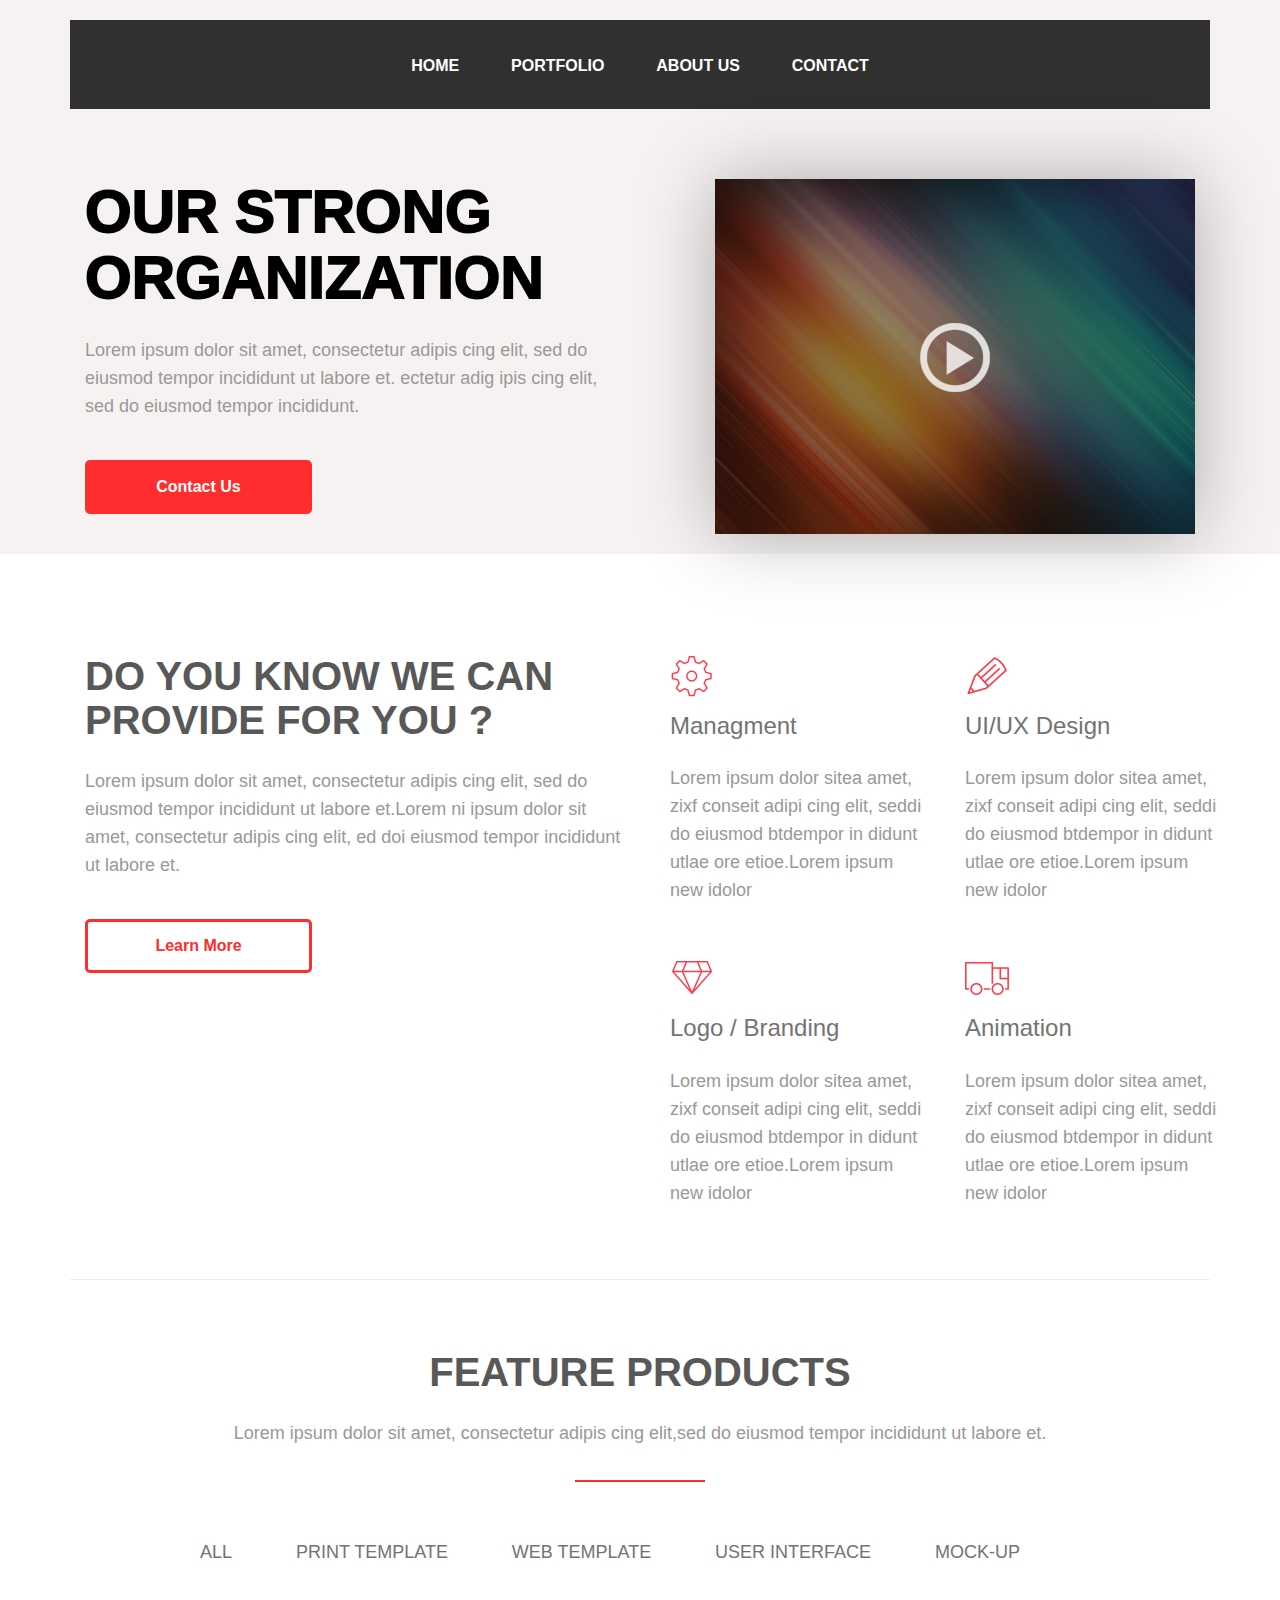
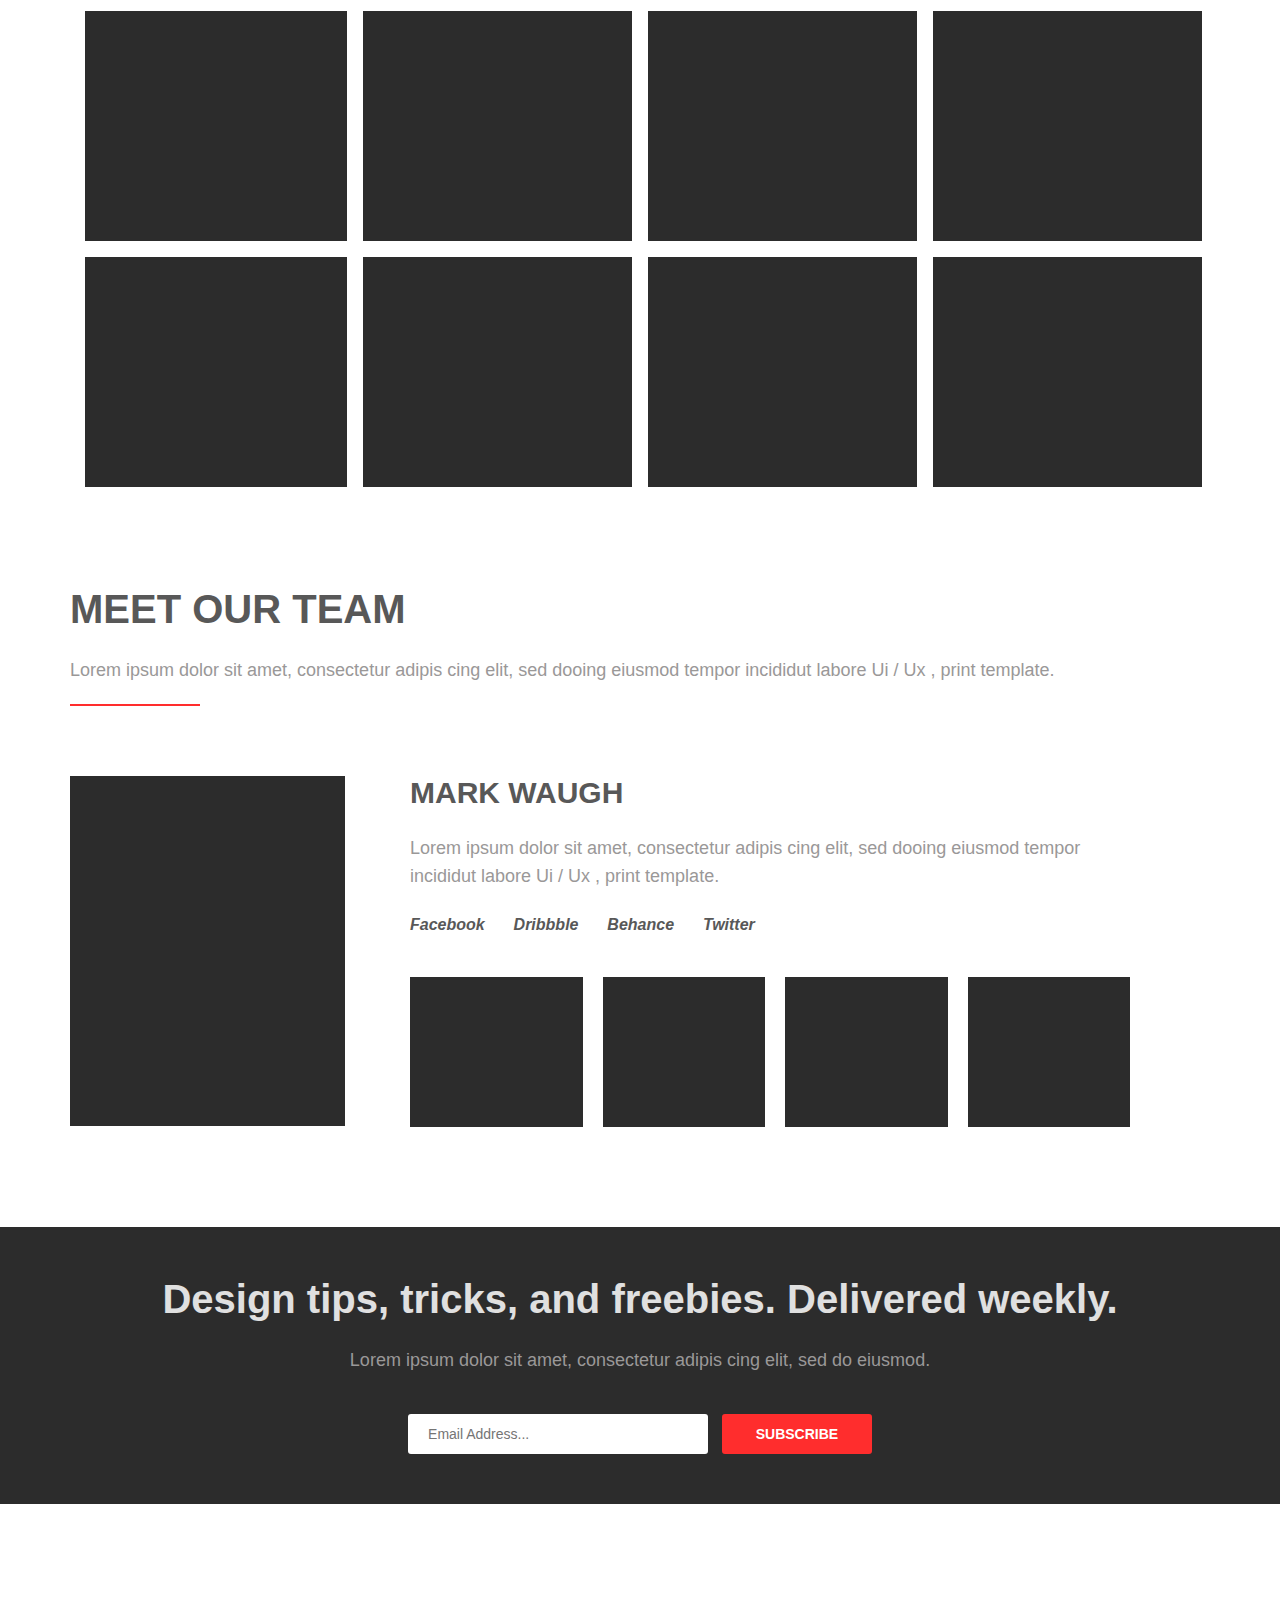
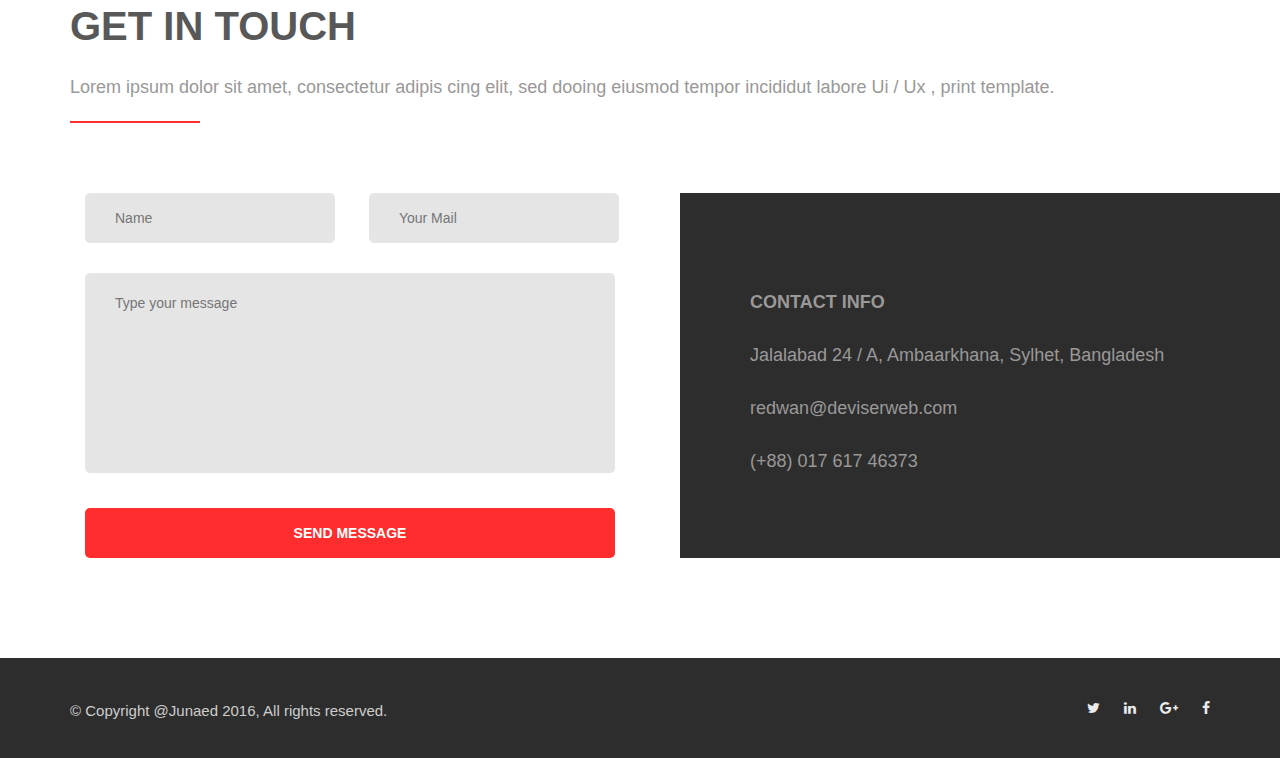
<file: JavaScript/index.html>
<!DOCTYPE html>
<html>
<head>
	<title>Service</title>
	<meta name="viewport" content="width=device-width, user-scalable=no, initial-scale=1.0">
	<link rel="stylesheet" type="text/css" href="plugins/bootstrap/css/bootstrap.min.css"">
	<link rel="stylesheet" href="plugins/font-awesome/css/font-awesome.css">
	<link rel="stylesheet" type="text/css" href="style.css">
	<link rel="stylesheet" type="text/css" href="plugins/animate/animate.css">
	<script src="js/wow.min.js"></script>
	<script>new WOW().init();</script>
	</head>
<body>

	
		<div class="push animated">
			<div class="content fadeInUp">
				<p class="push-head"><strong>Подписка оформлена <i class= "fa fa-check"></i></strong></p>
				<p class="push-text">Спасибо, подписка успешно оформлена. Вы будете получать письма о секретых услугах, доступных лишь особым клиентам.</p>
			</div>
		</div>

	<header>
		<div class="container">
			<div class="header-content">
				<nav>
					<ul class="hidden-xs hidden-sm">
						<li><a href="#">home</a></li>
						<li><a href="#">portfolio</a></li>
						<li><a href="#">about us</a></li>
						<li><a href="#">contact</a></li>
					</ul>
					<button onclick="ShowMenu()" class="hidden-md hidden-lg icon-menu">
						<i class="fa fa-bars" aria-hidden="true"></i>
					</button>

					<div style="visibility: hidden;" class="hidden-menu hidden-md hidden-lg">
						<ul>
							<li><a href="#">home</a></li>
							<li><a href="#">portfolio</a></li>
							<li><a href="#">about us</a></li>
							<li><a href="#">contact</a></li>
						</ul>
					</div>


				</nav>


			
				

				<div class="information">
					<div class="row">

						<div class="col-md-6 col-xs-12 col-sm-12">
							<div class="inf-text">
								<h1>our strong organization</h1>
								<p class="sm-center-text">Lorem ipsum dolor sit amet, consectetur adipis cing elit, sed do eiusmod tempor incididunt  ut labore et. ectetur adig ipis cing elit, sed do eiusmod tempor incididunt.</p>
								<button class="sm-center">Contact Us</button>
							</div>
						</div>

						<div class="col-md-6 col-sm-12 col-xs-12">
							<div class="inf-video pull-right">
								<div class="rec">
									<img src="img/video-icon.png">
								</div>
							</div>
						</div>
					</div>
				</div>
			</div>
		</div>
	</header>

	<section class="second">
		<div class="container">
			<div class="second-content">
				
				<div class="row">
					<div class="col-md-6">
						<div class="left-content">
							<h1>do you know we can provide for you ?</h1>
							<p>Lorem ipsum dolor sit amet, consectetur adipis cing elit, sed do eiusmod tempor incididunt ut labore et.Lorem ni ipsum dolor sit amet, consectetur adipis cing elit, ed doi eiusmod tempor incididunt ut labore et.</p>
							<button>Learn More</button>
						</div>
					</div>

					<div class="col-md-6 col-sm-12 col-xs-12 sm-margin-top">
						<div class="row sm-margin-top">
							<div class="col-md-3 col-sm-12 col-xs-12">
								<div class="block-content">
									<img src="img/managment.png">
									<h3>Managment</h3>
									<p>Lorem ipsum dolor sitea amet, zixf conseit  adipi cing elit, seddi do eiusmod btdempor in didunt utlae ore etioe.Lorem ipsum new idolor</p>
								</div>
							</div>
							<div class="col-md-3 col-sm-12 col-xs-12">
								<div class="block-content">
									<img src="img/pencil.png">
									<h3>UI/UX Design</h3>
									<p>Lorem ipsum dolor sitea amet, zixf conseit  adipi cing elit, seddi do eiusmod btdempor in didunt utlae ore etioe.Lorem ipsum new idolor</p>
								</div>
							</div>
						</div>

						<div class="row">
							<div class="col-md-3">
								<div class="block-content">
									<img src="img/diamond.png">
									<h3>Logo / Branding</h3>
									<p>Lorem ipsum dolor sitea amet, zixf conseit  adipi cing elit, seddi do eiusmod btdempor in didunt utlae ore etioe.Lorem ipsum new idolor</p>
								</div>
							</div>
							<div class="col-md-3">
								<div class="block-content">
									<img src="img/animation.png">
									<h3>Animation</h3>
									<p>Lorem ipsum dolor sitea amet, zixf conseit  adipi cing elit, seddi do eiusmod btdempor in didunt utlae ore etioe.Lorem ipsum new idolor</p>
								</div>
							</div>
						</div>
					</div>

				</div>

				<div class="row">
					<hr>
				</div>


			</div>
		</div>
	</section>

	<section class="third">
		<div class="container">
			<div class="third-content">
				<h1>feature products</h1>
				<p>Lorem ipsum dolor sit amet, consectetur adipis cing elit,sed do eiusmod tempor incididunt ut labore et.</p>
				<hr class="sm-center">
				<ul>
					<li><a href="#">all</a></li>
					<li><a href="#">print template</a></li>
					<li><a href="#">web template</a></li>
					<li><a href="#">user interface</a></li>
					<li><a href="#">mock-up</a></li>
				</ul>
				<div class="row">
					<div class="row">
						<div class="col-md-3">
							<div class="block">
							</div>
						</div>
						<div class="col-md-3">
							<div class="block">
							</div>
						</div>
						<div class="col-md-3">
							<div class="block">
							</div>
						</div>
						<div class="col-md-3">
							<div class="block">
							</div>
						</div>
					</div>

					<div class="row">
						<div class="col-md-3">
							<div class="block">
							</div>
						</div>
						<div class="col-md-3">
							<div class="block">
							</div>
						</div>
						<div class="col-md-3">
							<div class="block">
							</div>
						</div>
						<div class="col-md-3">
							<div class="block">
							</div>
						</div>
					</div>
				</div>
			</div>
		</div>
	</section>

	<section class="four">
		<div class="container">
			<div class="four-content">
				
				<div class="row">
					<h1>meet our team</h1>
					<p class="p-width">Lorem ipsum dolor sit amet, consectetur adipis cing elit, sed dooing eiusmod tempor incididut labore Ui / Ux , print template.</p>
					<hr class="sm-center">
				</div>

				<div class="row second-row">
					<div class="col-md-3">
						<div class="main-block"></div>
					</div>
					<div class="col-md-8">
						<div class="row">
							<h3>Mark Waugh</h3>
							<p>Lorem ipsum dolor sit amet, consectetur adipis cing elit, sed dooing eiusmod tempor incididut labore Ui / Ux , print template.</p>
							<ul>
								<li><a href="#">Facebook</a></li>
								<li><a href="#">Dribbble</a></li>
								<li><a href="#">Behance</a></li>
								<li><a href="#">Twitter</a></li>
							</ul>
						</div>
						<div class="row row-margin">
							<div class="col-md-3 col-sm-12">
								<div class="block"></div>
							</div>
							<div class="col-md-3">
								<div class="block"></div>
							</div>
							<div class="col-md-3">
								<div class="block"></div>
							</div>
							<div class="col-md-3">
								<div class="block"></div>
							</div>
						</div>
					</div>
				</div>




			</div>
	
		</div>
	</section>

	<section class="five">
		<div class="container">
			<div class="five-content">
				<div class="row first">
					<h1>Design tips, tricks, and freebies. Delivered weekly.</h1>
					<p>Lorem ipsum dolor sit amet, consectetur adipis cing elit, sed do eiusmod.</p>
				</div>
				<div class="row second">
					<form name="form_email">
						<input type="text"  name="email" placeholder="Email Address...">
						<button type="button" onclick="Subscribe()">subscribe</button>
					</form>
				</div>
			</div>
		</div>
	</section>

	<section class="six">
		<div class="container">
			<div class="six-content">
				<div class="row first-row">
					<h1>get in touch</h1>
					<p class="p-width sm-center-text">Lorem ipsum dolor sit amet, consectetur adipis cing elit, sed dooing eiusmod tempor incididut labore Ui / Ux , print template.</p>
					<hr class="sm-center">
				</div>

				<div class="row second-row">
					<div class="col-md-8 l1">
						<div class="left-content">
							<div class="row">
								<form>
									<input type="text" name="" placeholder="Name">
									<input type="text" name="" placeholder="Your Mail">
								</form>
							</div>

							<div class="row">
								<form>
									<textarea placeholder="Type your message"></textarea>
								</form>
							</div>
							<div class="row">
								<button>send message</button>
							</div>
						</div>
					</div>
					<div class="col-md-4 right-content hidden-sm hidden-xs">
						<p class="upper">contact info</p>
						<p>Jalalabad 24 / A, Ambaarkhana, Sylhet, Bangladesh</p>
						<p>redwan@deviserweb.com</p>
						<p>(+88) 017 617 46373</p>
					</div>
				</div>
			</div>
		</div>
	</section>

	<footer>
		<div class="container">
			<div class="footer-content">
				<p>© Copyright @Junaed 2016, All rights reserved.</p>
				<ul>
					<li><a href="#"><i class="fa fa-twitter"></i></a></li>
					<li><a href="#"><i class="fa fa-linkedin"></i></a></li>
					<li><a href="#"><i class="fa fa-google-plus"></i></a></li>
					<li><a href="#"><i class="fa fa-facebook"></i></a></li>
				</ul>
			</div>
		</div>
	</footer>

	<script type="text/javascript" src="js/jquery-1.11.3.min.js"></script>
	<script type="text/javascript" src="js/java.js"></script>

</body>
</html>
</file>
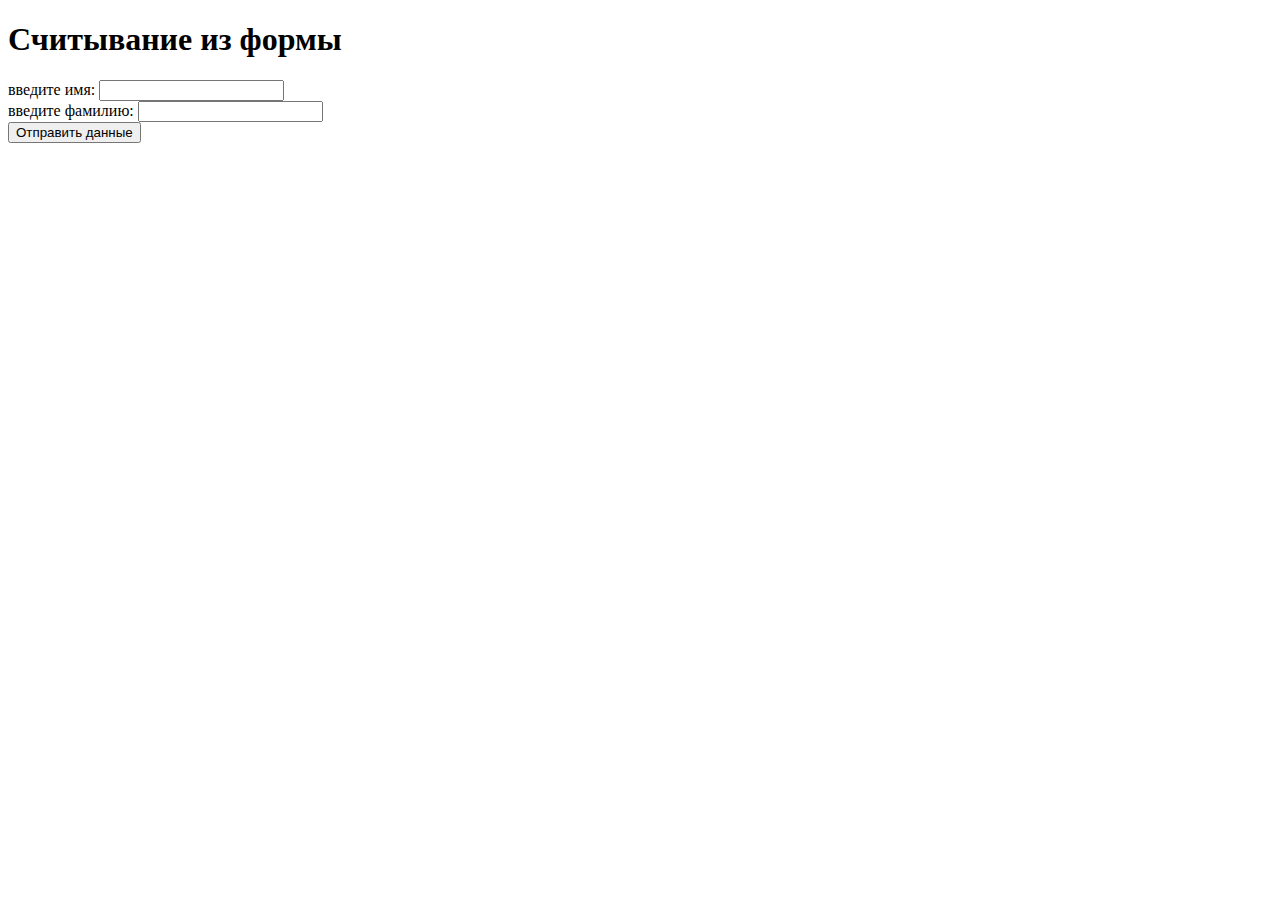
<file: index1/index1.html>
<!DOCTYPE html>
<html lang="en">
<head>
    <meta charset="UTF-8">
    <title>Page Title</title>
</head>
<body>

<h1>Считывание из формы</h1>

    <form action="/cgi-bin/obrabotka.py">
	
	введите имя: <input type="text" name="in_name"><br />
	введите фамилию: <input type="text" name="in_famile"><br /> 
	<button type="submit">Отправить данные</button>
    </form>
   
</body>
</html>
</file>
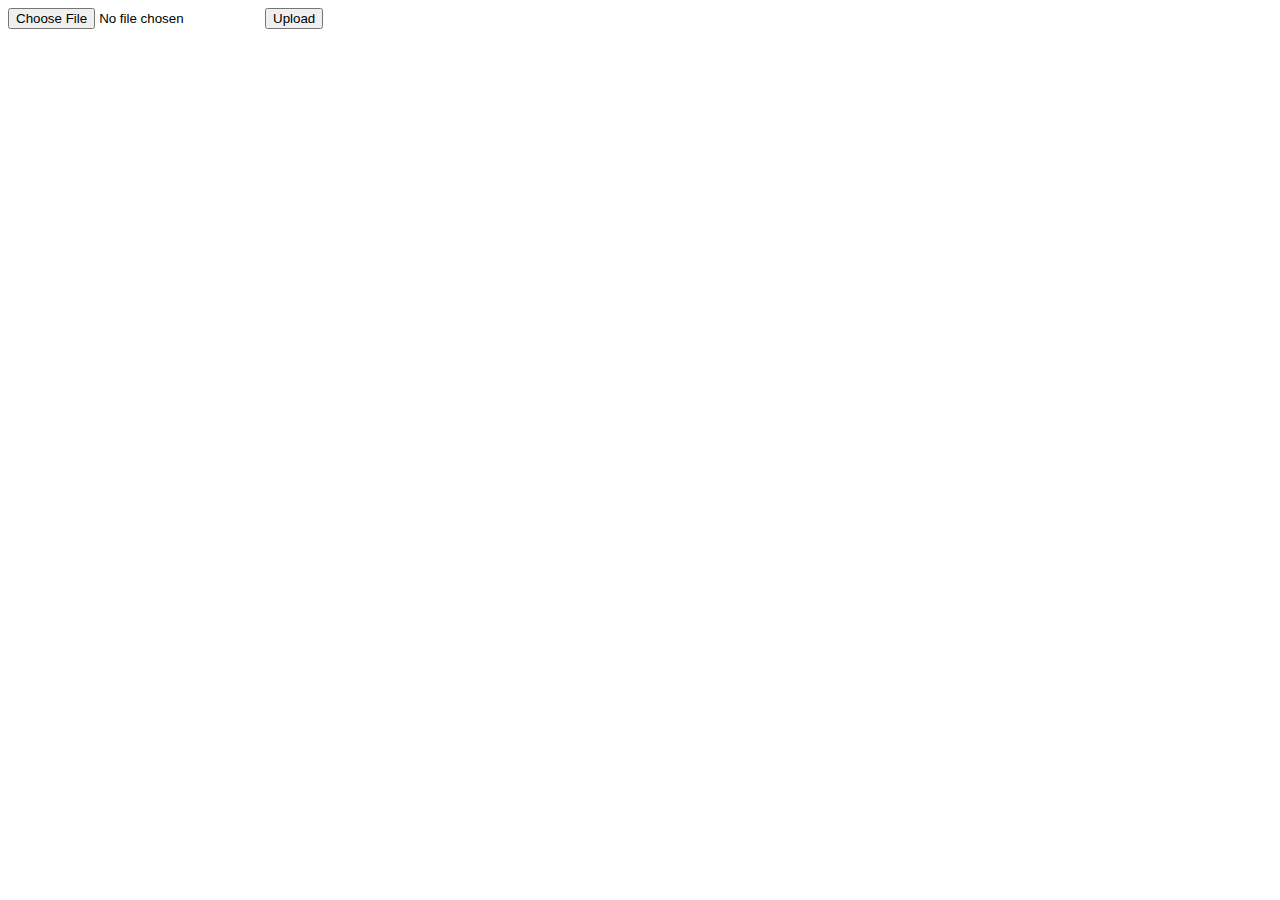
<file: loading/file_upload_form.html>
<html> 
<head> 
<title>upload</title> 
</head> 
<body> 
<form action = "/loading/success" method = "POST" enctype="multipart/form-data"> 
<input type="file" name="file" /> 
<input type = "submit" value="Upload"> 
</form> 
</body> 
</html>
</file>
<file: JavaScript/style.css>
body{
	margin: 0;
	padding: 0;
	font-family: sans-serif;
	color: #cdcdcd;
	background-color: #fff;
	overflow-x: hidden;
}

*{
	margin: 0;
}

p{
	line-height: 25px;
	font-size: 15px;
}

h1, h2, h3, p, ul{
	margin: 0;
	padding: 0;
}

h2{
	margin: 0;
	padding: 0;
}

ul{
	list-style: none;
}

button:focus{
	outline: none;
}


/* Общие стили */

section h1{
	font-size: 40px;
	font-weight: 600;
	text-transform: uppercase;
	color: #585858;
}

section p{
	font-size: 18px;
	color: #9a9898;
	margin: 0;
	margin-top: 25px;
	line-height: 28px;
}

/* Уведомление */

.push{
	position: fixed;
	bottom: 20px; left: 20px;
	border-radius: 4px;
	border: none;
	background-color: #313030;
	padding: 20px;
	z-index: 20;
	max-width: 500px;
	visibility: hidden;
}

.push .push-head{
	color: #4EF358;
}



/* Первый экран */

.row{
	margin: 0;
}

header{
	padding: 20px 0px;
	background-color: #f6f2f2;
}

header .header-content{
	width: 100%;
}

header nav{
	width: 100%;
	height: 89px;
	background-color: #313030;
	position: relative;
	overflow: hidden;
}

header nav .icon-menu{
	background-color: transparent;
	border: 1px solid #ccc;
	border-radius: 2px;
	width: 40px;
	height: 30px;
	position: relative;
	top: 35px;
	left: 20px;
	z-index: 20;
}

header .hidden-menu{
	position: absolute;
	background-color: #313030;
	padding: 20px 0;
	width: 100%;
	height: 250px;
	z-index: 10;
	visibility: hidden;
}

header .hidden-menu ul{
	width: 100%;
	text-align: center;
}

header .hidden-menu ul li{
	display: block;
	margin-bottom: 10px;
	width: inherit;
}

header .hidden-menu ul li a{
	padding: 5px 100px;
	display: block;
}

header nav ul{
	margin: 0;
	padding: 0;
	text-align: center;
	position: relative;
	top: 35px;
	margin-bottom: 20px;
}

header nav ul li{
	display: inline-block;
}

header nav ul a{
	text-decoration: none;
	text-transform: uppercase;
	font-size: 16px;
	font-weight: bold;
	color: #fff;
	padding: 40px 24px;
}

header nav ul a:hover{
	background-color: #ff3f40;
	color: #fff;
	text-decoration: none;
}

header nav ul a:focus{
	color: #fff;
	text-decoration: none;
}

/* Первый экран - контент */


header .information{
	margin-top: 70px;
}

header .inf-text h1{
	font-size: 60px;
	font-weight: 1000;
	text-transform: uppercase;
	color: #000;
	margin: 0;
	word-wrap: break-word;
}

header .inf-text p{
	font-size: 18px;
	color: #9a9898;
	margin: 0;
	margin-top: 25px;
	line-height: 28px;
}

header .inf-text button{
	width: 227px;
	height: 54px;
	margin-top: 40px;
	background-color: #ff2d2d;
	border-radius: 5px;
	color: #fff;
	border: none;
	font-size: 16px;
	font-weight: bold;
	transition: .1s ease;
}

header .inf-text button:hover{
	background-color: #e42a2a;
}

header .inf-video .rec{
	width: 480px;
	height: 355px;
	background-image: url(img/1.2.jpg);
	background-position: center;
	background-size: cover;
	
	box-shadow: 0 0 73px rgba(0, 0, 0, 0.29);
  	cursor: pointer;
	position: relative;
}

header .inf-video .rec img{
	width: 70px;
  	height: 70px;
  	margin: auto;
  	position: absolute;
  	top: 0; left: 0; bottom: 0; right: 0;
}




/* Второй экран */



.second .second-content{
	margin-top: 100px;
}


.second .left-content button{
	width: 227px;
	height: 54px;
	margin-top: 40px;
	background-color: transparent;
	border: 3px solid #ff2d2d;
	border-radius: 5px;
	color: #ff2d2d;
	font-size: 16px;
	font-weight: bold;
	transition: .1s ease;
}

.second .left-content button:hover{
	background-color: #ff2d2d;
	color: #fff;
}

.second .row .col-md-6 .row .col-md-3:first-child{
	margin-right: 160px;
}

.second .block-content{
	margin-bottom: 52px;
	width: 260px;
	color: #737373;
}

.second .block-content img, h3{
	margin-bottom: 15px;
}

/* Третий экран */

.third{
	text-align: center;
}

.third .third-content{
	margin-top: 50px;
}

.third .third-content hr{
	height: 2px;
	width: 130px;
	margin: 33px auto 58px;
	background-color: #ff2d2d;
	border: 0;
}

.third ul li{
	display: inline-block;
	margin-right: 60px;
	margin-bottom: 14px;
}

.third ul li a{
	font-size: 18px;
	text-transform: uppercase;
	color: #737373;
}

.third ul li a:hover{
	text-decoration: none;
	color: #ff2d2d;
}

.third .row{
	margin-top: 16px;
}


.third .row .row .col-md-3{
	padding: 0 8px;
}

.third .row .row .col-md-3:first-child{
	padding-left: 15px;
}

.third .block{
	width: 100%;
	height: 230px;
	background-color: #2c2c2c;
	
}





/* Четвертый экран */






.four{
	margin-top: 100px;
	
}

.four .four-content{
	width: 100%;
}


.four .main-block{
	width: 100%;
	height: 350px;
	background-color: #2c2c2c;
}

.four .row{
	width: 100%;
}

.four .row .col-md-3{
	padding: 0 10px;
}

.four .row .col-md-3:first-child{
	padding-left: 0;
}

.four .row .col-md-3 .block{
	width: 100%;
	height: 150px;
	background-color: #2c2c2c;
}

.four .col-md-8{
	margin-left: 40px;
}

.four .row-margin{
	margin-top: 40px;
}

.four .second-row{
	margin-top: 50px;
}

.four .p-width{
	width: 100%;
}

.four hr{
	height: 2px;
	width: 130px;
	background-color: #ff2d2d;
	border: 0;
}


.four h3{
	color: #585858;
	font-size: 30px;
	text-transform: uppercase;
	font-weight: 600;
}

.four ul{
	margin-top: 24px;
}

.four ul li{
	display: inline-block;
	margin-right: 25px;
}

.four ul li a{
	text-decoration: none;
	font-style: italic;
	font-size: 16px;
	color: #585858;
	transition: .1s ease;
	font-weight: bold;
}

.four ul li a:hover{
	color: #ff2d2d;
}



/* Пятый экран */


.five{
	background-color: #2c2c2c;
	margin-top: 100px;
	text-align: center;
	padding-bottom: 50px;
}

.five .first{
	margin-top: 50px;
}

.five .first h1{
	color: #e0e0e0;
	text-transform: none;
}

.five .second{
	margin-top: 40px;
}

.five .second input{
	width: 300px;
	padding: 10px 20px;
	color: #000;
}

.five .second input:focus{
	outline: none;
}

.five .second button{
	width: 150px;
	height: 40px;
	background-color: #ff2d2d;
	color: #fff;
	text-transform: uppercase;
	font-weight: bold;
	margin-left: 10px;
	transition: .1s ease;
}

.five .second button:hover{
	background-color: #e42a2a;
}

.five .second button, input{
	border: 0;
	border-radius: 3px;
}



/* Шестой экран */




.six{
	margin-top: 100px;
}

.six .p-width{
	width: 100%;
}

.six hr{
	height: 2px;
	width: 130px;
	background-color: #ff2d2d;
	border: 0;
}

.six .left-content{
	margin-top: 50px;
}

.six input{
	width: 250px;
	height: 50px;
	margin-right: 30px;
}

.six textarea{
	margin-top: 30px;
	width: 530px;
	height: 200px;
	padding-top: 20px;
	resize: none;
}

.six input, textarea{
	background-color: #e5e5e5;
	padding-left: 30px;
	color: #676767;
	box-sizing: border-box;
	border-radius: 5px;
	border: none;
	padding-right: 10px;
}

.six input, textarea:focus{
	outline: none;
}

.six button{
	width: 530px;
	height: 50px;
	background-color: #ff2d2d;
	border-radius: 5px;
	color: #fff;
	border: none;
	margin-top: 30px;
	font-weight: bold;
	text-transform: uppercase;
	transition: .1s ease;
}

.six button:hover{
	background-color: #e42a2a;
}

.six .right-content{
	position: absolute;
	right: 0;
	margin-top: 50px;
	height: 365px;
	width: 600px;
	background-color: #2d2d2d;
	padding: 70px 0px 70px 70px;
}

.six .right-content .upper{
	text-transform: uppercase;
	font-weight: bold;
}


/* Седьмой экран */


footer{
	background-color: #2d2d2d;
	height: 100px;
	margin-top: 100px;
}

footer .footer-content{
	padding-top: 40px;
}

footer .footer-content p{
	float: left;
}

footer .footer-content ul{
	float: right;
	margin-right: 0;
}

footer .footer-content ul li{
	display: inline-block;
	margin-right: 20px;
}

footer .footer-content ul li:last-child{
	margin-right: 0;
}

footer .footer-content ul li a{
	color: #ebebeb;
	transition: .2s ease;
}

footer .footer-content ul li a:hover{
	color: #ff2d2d;
}



@media (max-width: 992px){

	.push{
		bottom: 5px; left: 5px;
		padding: 10px;
		width: 300px;
	}
	
	header nav{
		overflow: visible;
	}

	header .information{
		margin-top: 30px;
	}

	header .information h1{
		font-size: 30px;
	}

	header .inf-text button{
		margin: 20px auto;
	}

	header .inf-video{
		width: 100%;
		margin-top: 50px;
	}

	header .inf-video .rec{
		width: 100%;
	}

	.second .second-content, .sm-margin-top{
		margin-top: 30px;
	}

	.second .second-content .left-content p, h1{
		text-align: center;
	}

	.second .second-content button{
		display: block;
		margin: 0 auto;
		margin-top: 40px;
	}

	.second .sm-margin-top{
		text-align: center;
	}

	.second .block-content{
		width: 100%;
	}

	.second .row .col-md-6 .row .col-md-3:first-child{
		margin-right: 0px;
	}

	.third ul li{
		display: block;
		margin-right: 0px;
	}

	.third .row .row .col-md-3{
		padding: 0;
	}

	.third .row .row .col-md-3:first-child{
		padding: 0;
	}

	.four{
		margin-top: 50px;
		text-align: center;
	}

	.four .row .col-md-3, .col-md-8{
		padding: 0;
	}

	.four .col-md-8{
		margin: 0;
		margin-top: 40px;
	}

	.five .second button{
		margin-top: 30px;
	}

	.five .second input{
		width: 100%;
	}

	.five .five-content h1{
		font-size: 30px;
	}

	.six input{
		margin-bottom: 20px;
		width: 100%;
	}

	.six textarea{
		margin: 0;
		width: 100%;
	}

	.six button{
		width: 100%;
	}

	footer{
		height: 150px;
		margin-top: 20px;
	}

	footer .footer-content p{
		float: none;
		text-align: center;
	}

	footer .footer-content ul{
		float: none;
		margin-top: 20px;
		text-align: center;
	}

	.sm-center{
		display: block;
		margin-left: auto; margin-right: auto;
	}

	.sm-center-text{
		text-align: center;
	}
	
}
</file>
